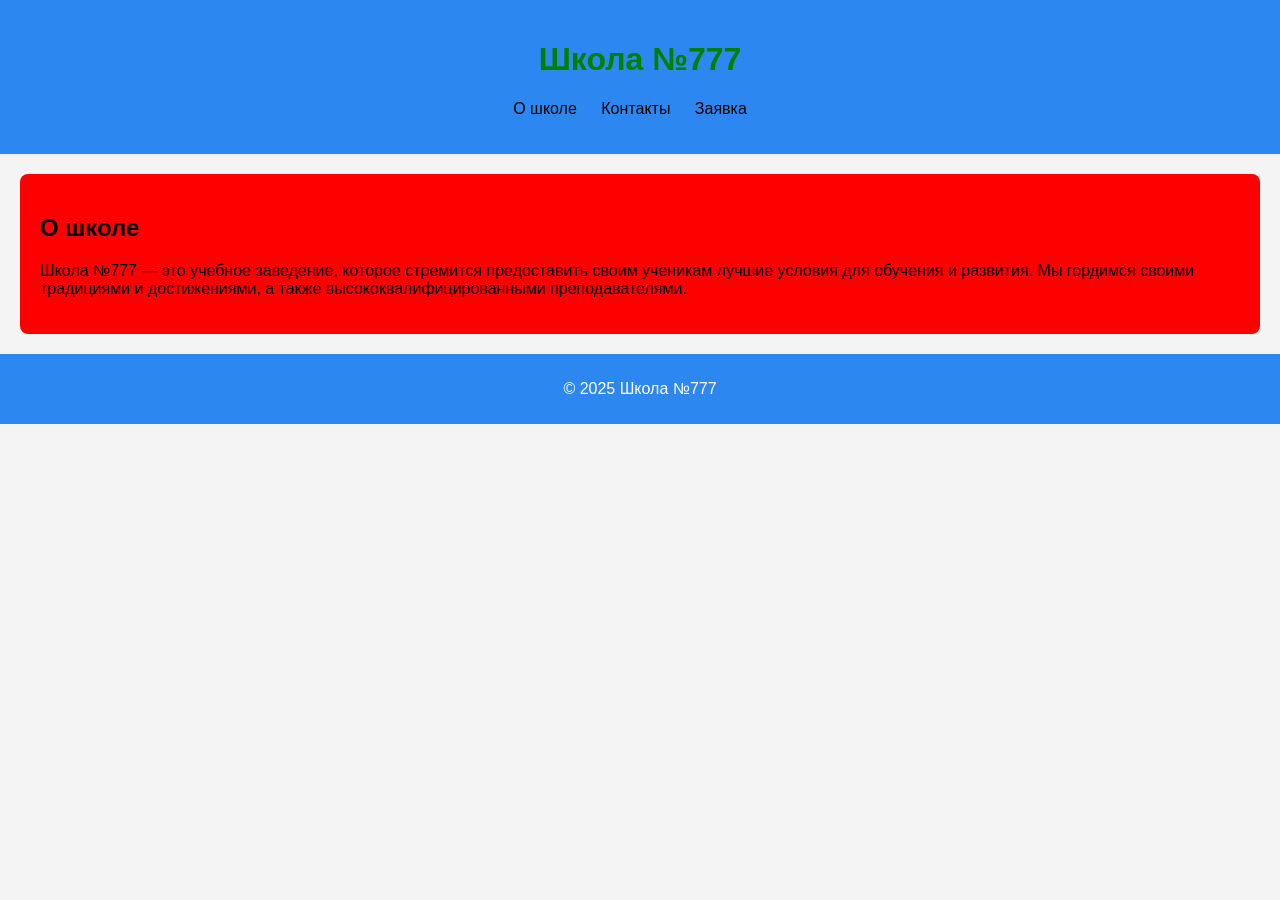
<file: index.html>
<!DOCTYPE html>
<html lang="ru">
<head>
  <meta charset="UTF-8">
  <meta name="viewport" content="width=device-width, initial-scale=1.0">
  <title>Школа №777</title>
  <link rel="stylesheet" href="styles.css">
</head>
<body>

  <header>
    <h1>Школа №777</h1>
    <nav>
      <ul>
        <li><a href="#about">О школе</a></li>
        <li><a href="contacts.html">Контакты</a></li>
        <li><a href="application.html">Заявка</a></li>
      </ul>
    </nav>
  </header>

  <section id="about">
    <h2>О школе</h2>
    <p>Школа №777 — это учебное заведение, которое стремится предоставить своим ученикам лучшие условия для обучения и развития. Мы гордимся своими традициями и достижениями, а также высококвалифицированными преподавателями.</p>
  </section>

  <footer>
    <p>© 2025 Школа №777</p>
  </footer>

</body>
</html>
</file>
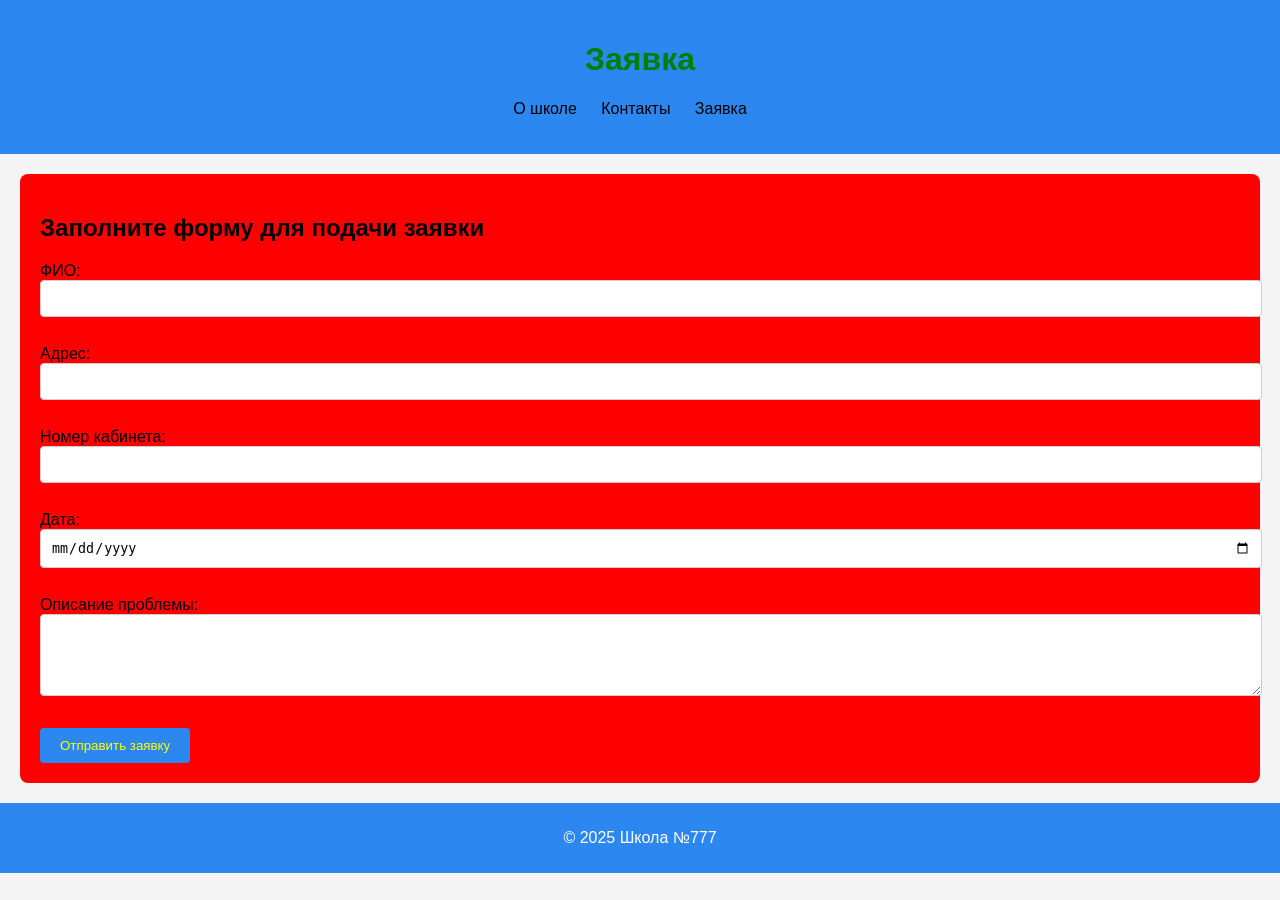
<file: application.html>
<!DOCTYPE html>
<html lang="ru">
<head>
  <meta charset="UTF-8">
  <meta name="viewport" content="width=device-width, initial-scale=1.0">
  <title>Заявка - Школа №777</title>
  <link rel="stylesheet" href="styles.css">
</head>
<body>

  <header>
    <h1>Заявка</h1>
    <nav>
      <ul>
        <li><a href="index.html">О школе</a></li>
        <li><a href="contacts.html">Контакты</a></li>
        <li><a href="application.html">Заявка</a></li>
      </ul>
    </nav>
  </header>

  <section id="application">
    <h2>Заполните форму для подачи заявки</h2>
    <form action="https://formspree.io/f/xnnppzvy" method="POST">
      <label for="fio">ФИО:</label>
      <input type="text" id="fio" name="fio" required><br><br>

      <label for="address">Адрес:</label>
      <input type="text" id="address" name="address" required><br><br>

      <label for="cabinet">Номер кабинета:</label>
      <input type="text" id="cabinet" name="cabinet" required><br><br>

      <label for="date">Дата:</label>
      <input type="date" id="date" name="date" required><br><br>

      <label for="problem">Описание проблемы:</label><br>
      <textarea id="problem" name="problem" rows="4" cols="50" required></textarea><br><br>

      <button type="submit">Отправить заявку</button>
    </form>
  </section>

  <footer>
    <p>© 2025 Школа №777</p>
  </footer>

</body>
</html>
</file>
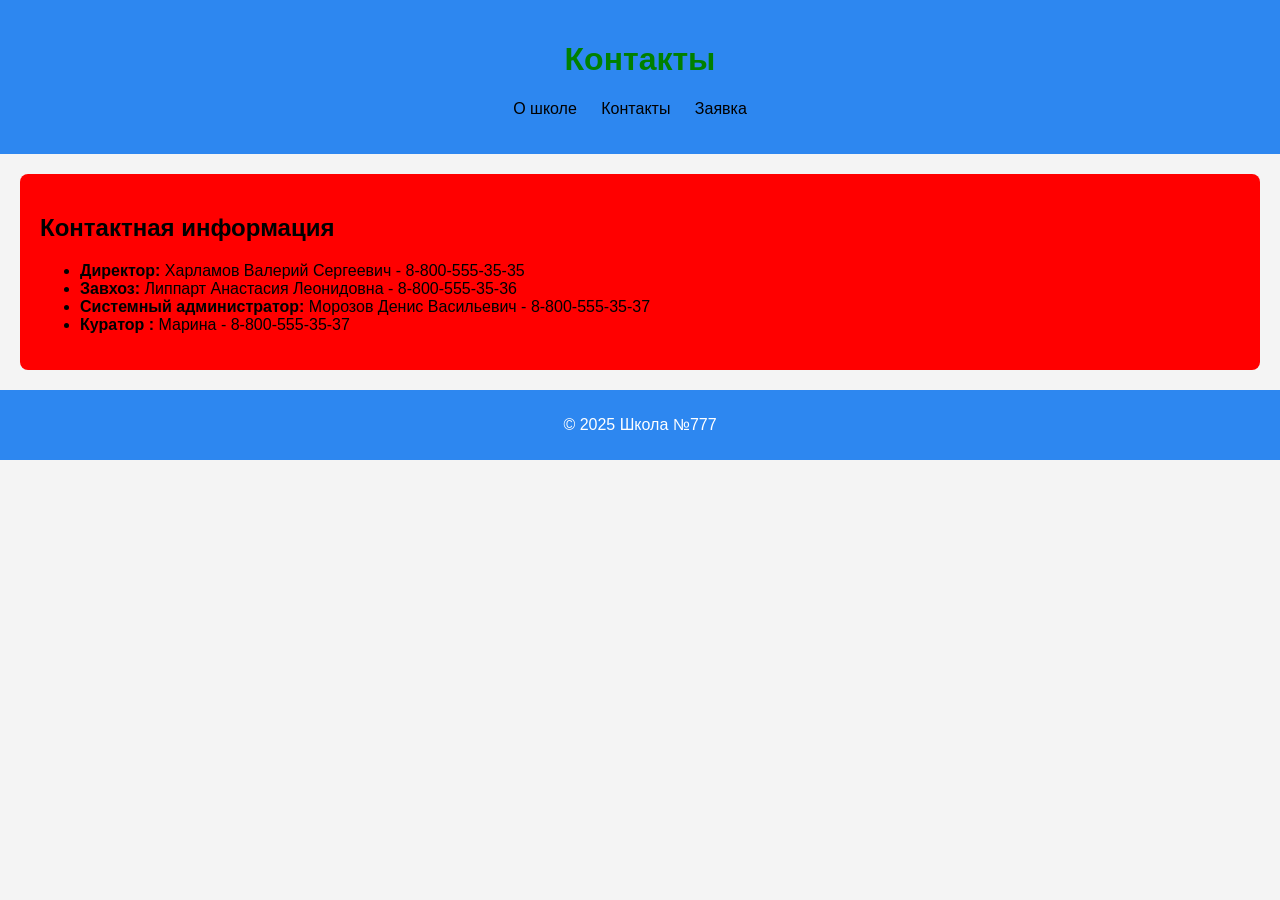
<file: contacts.html>
<!DOCTYPE html>
<html lang="ru">
<head>
  <meta charset="UTF-8">
  <meta name="viewport" content="width=device-width, initial-scale=1.0">
  <title>Контакты - Школа №777</title>
  <link rel="stylesheet" href="styles.css">
</head>
<body>

  <header>
    <h1>Контакты</h1>
    <nav>
      <ul>
        <li><a href="index.html">О школе</a></li>
        <li><a href="contacts.html">Контакты</a></li>
        <li><a href="application.html">Заявка</a></li>
      </ul>
    </nav>
  </header>

  <section id="contacts">
    <h2>Контактная информация</h2>
    <ul>
      <li><strong>Директор:</strong> Харламов Валерий Сергеевич - 8-800-555-35-35</li>
      <li><strong>Завхоз:</strong> Липпарт Анастасия Леонидовна - 8-800-555-35-36</li>
      <li><strong>Системный администратор:</strong> Морозов Денис Васильевич - 8-800-555-35-37</li>
      <li><strong>Куратор :</strong> Марина - 8-800-555-35-37</li>
    </ul>
  </section>

  <footer>
    <p>© 2025 Школа №777</p>
  </footer>

</body>
</html>
</file>
<file: styles.css>
body {
  font-family: Arial, sans-serif;
  margin: 0;
  padding: 0;
  background-color: #f4f4f4;
}

header {
  background-color: #2d87f0;
  color: green;
  padding: 20px;
  text-align: center;
}

header nav ul {
  list-style-type: none;
  padding: 0;
}

header nav ul li {
  display: inline;
  margin-right: 20px;
}

header nav ul li a {
  color: black;
  text-decoration: none;
}

section {
  margin: 20px;
  padding: 20px;
  background-color: red;
  border-radius: 8px;
}

footer {
  text-align: center;
  padding: 10px;
  background-color: #2d87f0;
  color: white;
}

form input, form textarea {
  width: 100%;
  padding: 10px;
  margin-bottom: 10px;
  border-radius: 4px;
  border: 1px solid #ccc;
}

form button {
  padding: 10px 20px;
  background-color: #2d87f0;
  color: yellow;
  border: none;
  border-radius: 4px;
  cursor: pointer;
}

form button:hover {
  background-color: #1e6cb3;
}
</file>
